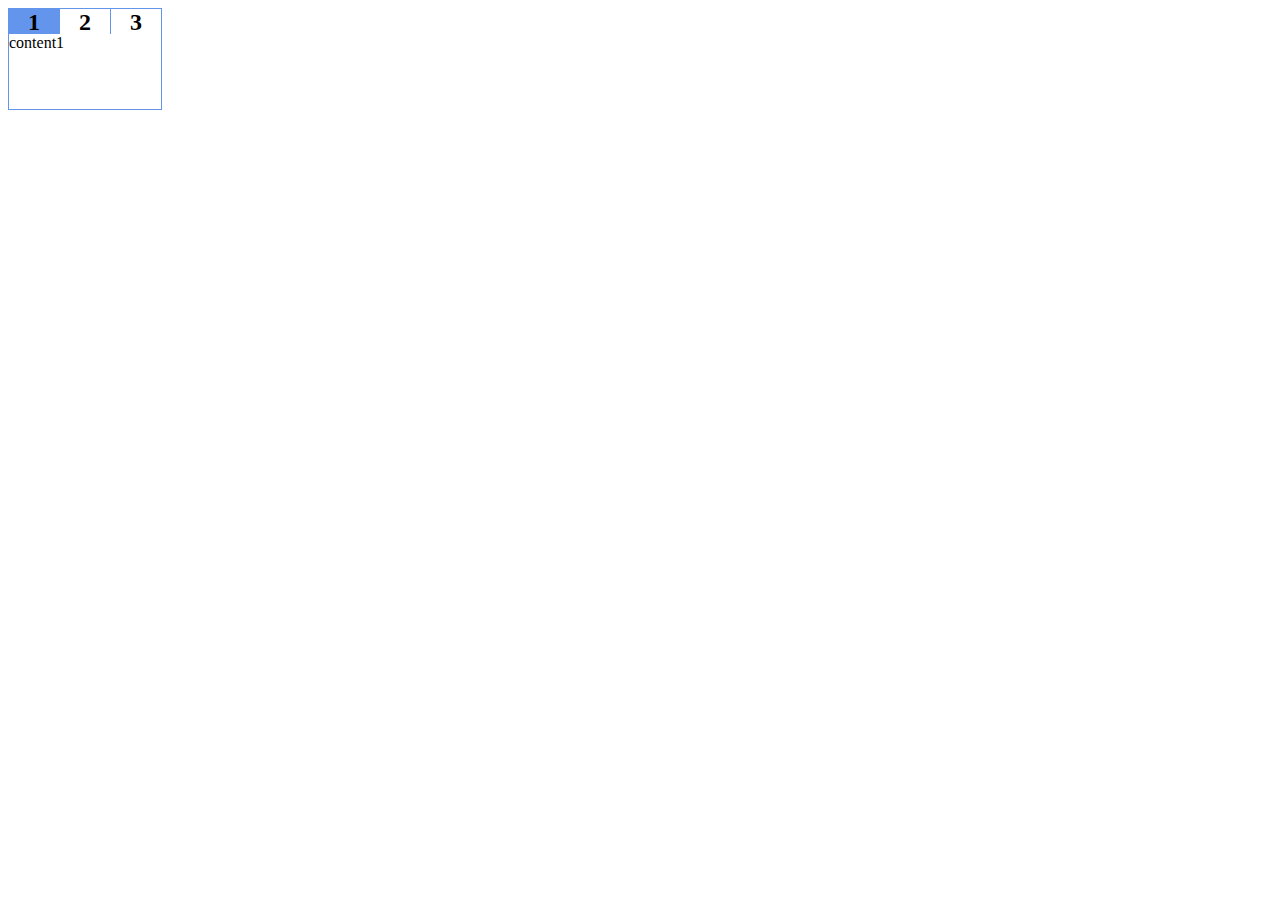
<file: templates/dictation/tabtest.html>
<!DOCTYPE html>
<html lang="en">
<head>
    <meta charset="UTF-8">
    <title>Title</title>
    <link rel="stylesheet" type="text/css" href="/static/dictation/css/tabtest.css">
    <script src="/static/dictation/js/jquery-3.3.1.min.js"></script>
    <script type="text/javascript" src="/static/dictation/js/tabtest.js"></script>
</head>
<body>
<div class="tab-head">
    <h2 class="selected">1</h2>
    <h2>2</h2>
    <h2>3</h2>
</div>
<div class="tab-content">
    <div class="show">content1</div>
    <div>content2</div>
    <div>content3</div>
</div>

</body>
</html>
</file>
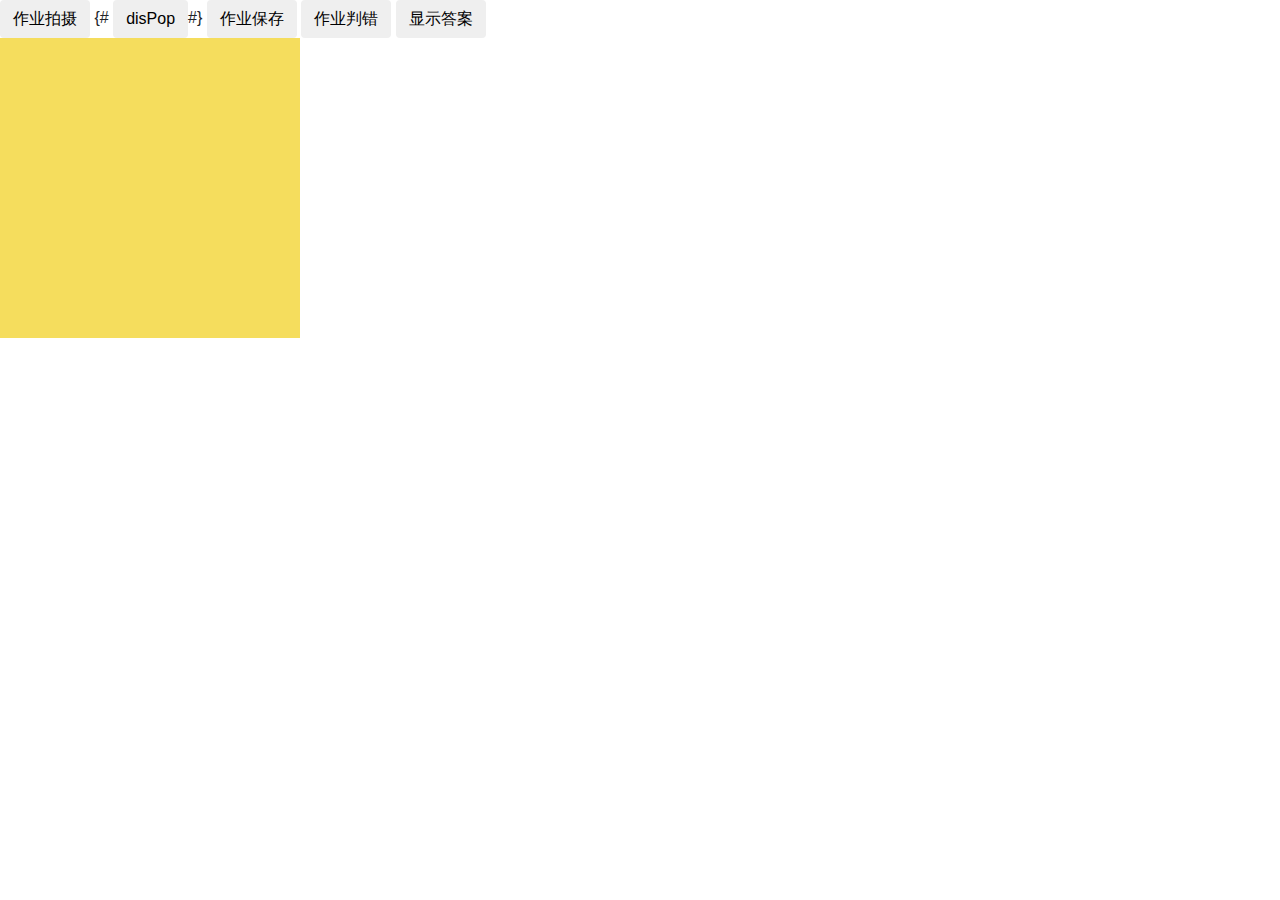
<file: templates/hcm/mathcorrection.html>
<!DOCTYPE html>
<html lang="en">
<head>
    <meta charset="UTF-8">
    <title>Title</title>
    <meta name="viewport" content="width=device-width, initial-scale=1.0, maximum-scale=1.0, user-scalable=no">

    <!-- Bootstrap CSS -->
    <link rel="stylesheet" href="/static/dictation/css/bootstrap.min.css">
    <!-- Optional JavaScript -->
    <!-- jQuery first, then Popper.js, then Bootstrap JS -->
    <script src="/static/dictation/js/jquery-3.3.1.min.js"></script>
    <script src="/static/dictation/js/popper.min.js" ></script>
    <script src="/static/dictation/js/bootstrap.min.js"></script>

    <link rel="stylesheet" type="text/css" href="/static/hcm/css/mathcorrection.css?v=1.0.21">
    <script type="text/javascript" src="/static/hcm/js/mathcorrection.js?v=1.0.96"></script>
</head>
<body>
<div>
    <input type="button" class="btn" id="getMedia" value="作业拍摄"/>
{#    <input type="button" class="btn" id="disPop" value="disPop"/>#}
    <input type="button" class="btn" id="save" value="作业保存">
    <input type="button" class="btn" id="correct" value="作业判错">
    <input type="button" class="btn" id="answerBtn" value="显示答案">
</div>

<canvas id="canvas" width="300" height="300"></canvas>
<div class="answer" id="answerDiv">

</div>

<div class="pop_con" id="getCamera">
    <div class="pop">
        <video id="video" autoplay="autoplay"></video>
        <div>
            <input type="button" class="btn" id="switch" value="切换前后"/>
            <input type="button" class="btn" id="snap" value="拍  照"/>
            <input type="button" class="btn" id="exit" value="退出"/>
        </div>
    </div>


    <div class="mask"></div>
</div>
</body>
</html>
</file>
<file: static/dictation/css/tabtest.css>
h2 {
                border-top: solid cornflowerblue 1px;
                border-left: solid cornflowerblue 1px;
                width: 50px;
                height: 25px;
                margin: 0;
                float: left;
                text-align: center;
            }

            .tab-content {
                border: solid cornflowerblue 1px;
                width: 152px;
                height: 100px;
            }

            .tab-content div{
                display: none;
            }

            .selected {
                background-color: cornflowerblue;
            }

            .tab-content .show{
                display: block;
            }
</file>
<file: static/hcm/css/mathcorrection.css>
video{
    width:300px;
    height: 300px;
    background-color: #1e7e34;
}

canvas{
    /*width:300px;*/
    /*height: 300px;*/
    background-color: #f5dd5d;
}

.pop_con{
    display:none;
}

.pop{
    width:320px;
    /*height:400px;*/
    padding:6px;
    background-color:#fff;
    border:1px solid #000;
    position:fixed;
    left: 10px;
    top: 50px;
    /*left:50%;*/
    /*top:50%;*/
    /*margin-left:-200px;*/
    /*margin-top:-250px;*/
    z-index:9999;
}

.mask{
    position:fixed;
    width:100%;
    height:100%;
    background-color:#000;
    left:0;
    top:0;
    opacity:0.3;
    filter:alpha(opacity=30);
    z-index:9990;
}
</file>
